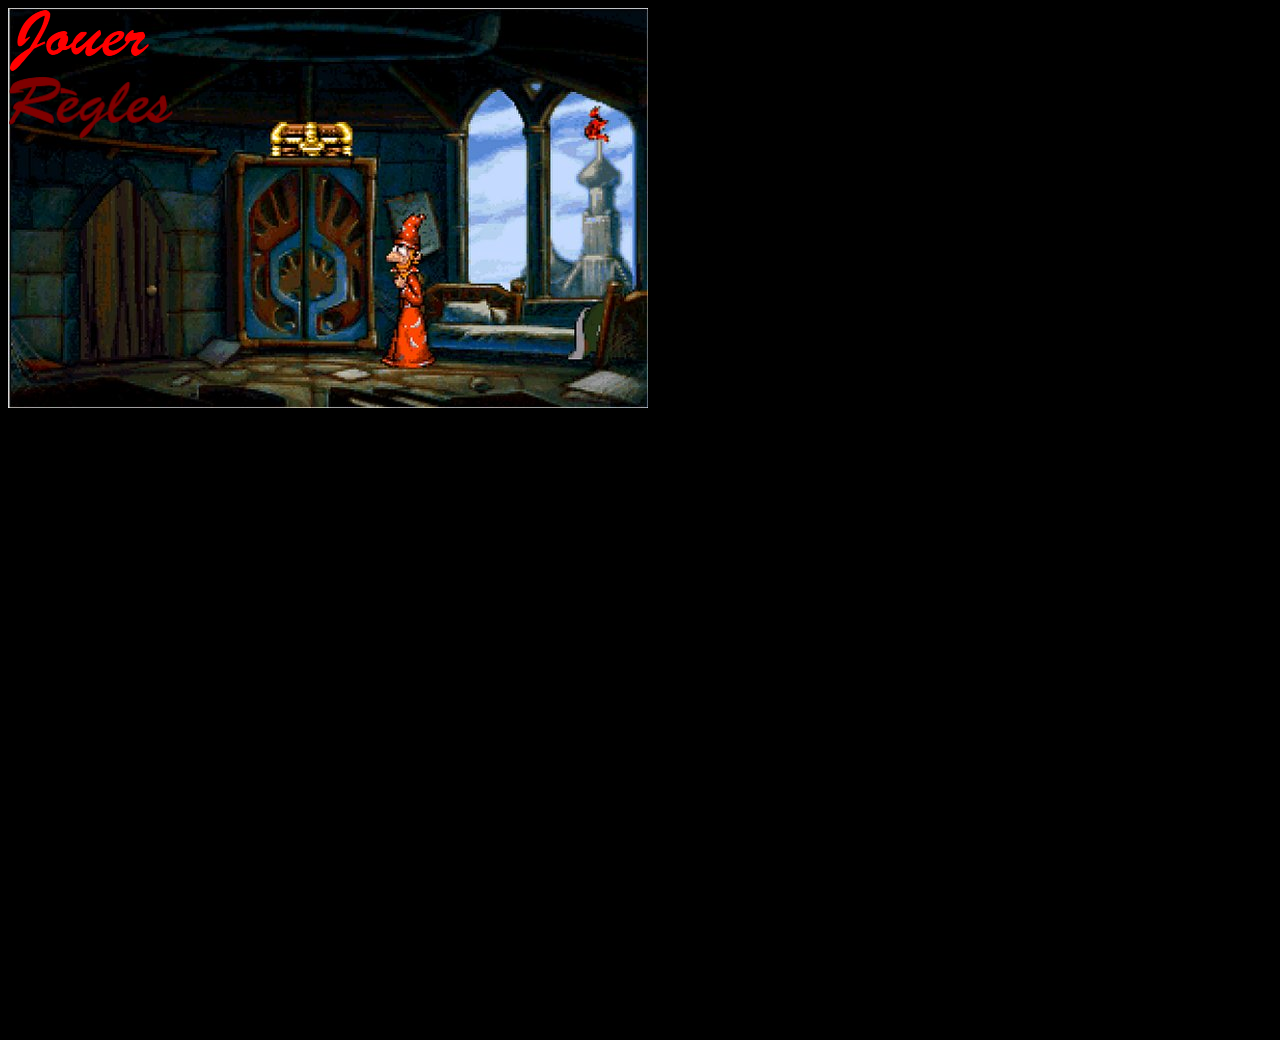
<file: index.html>
<!DOCTYPE html>
<html>

<head>
	<link rel="stylesheet" href="menu.css"/>
</head>

<body>

	<div class="backgroundImage"> 
		
			<div class="play"> <a href="match3.html"> <img src="site/play.png" height="64" width="142"> </a> </div>
			<div class="rules"> <a href="rules.html"> <img src="site/rules.png" height="62" width="165"> </a> </div>
	</div>


</body>

</html>
</file>
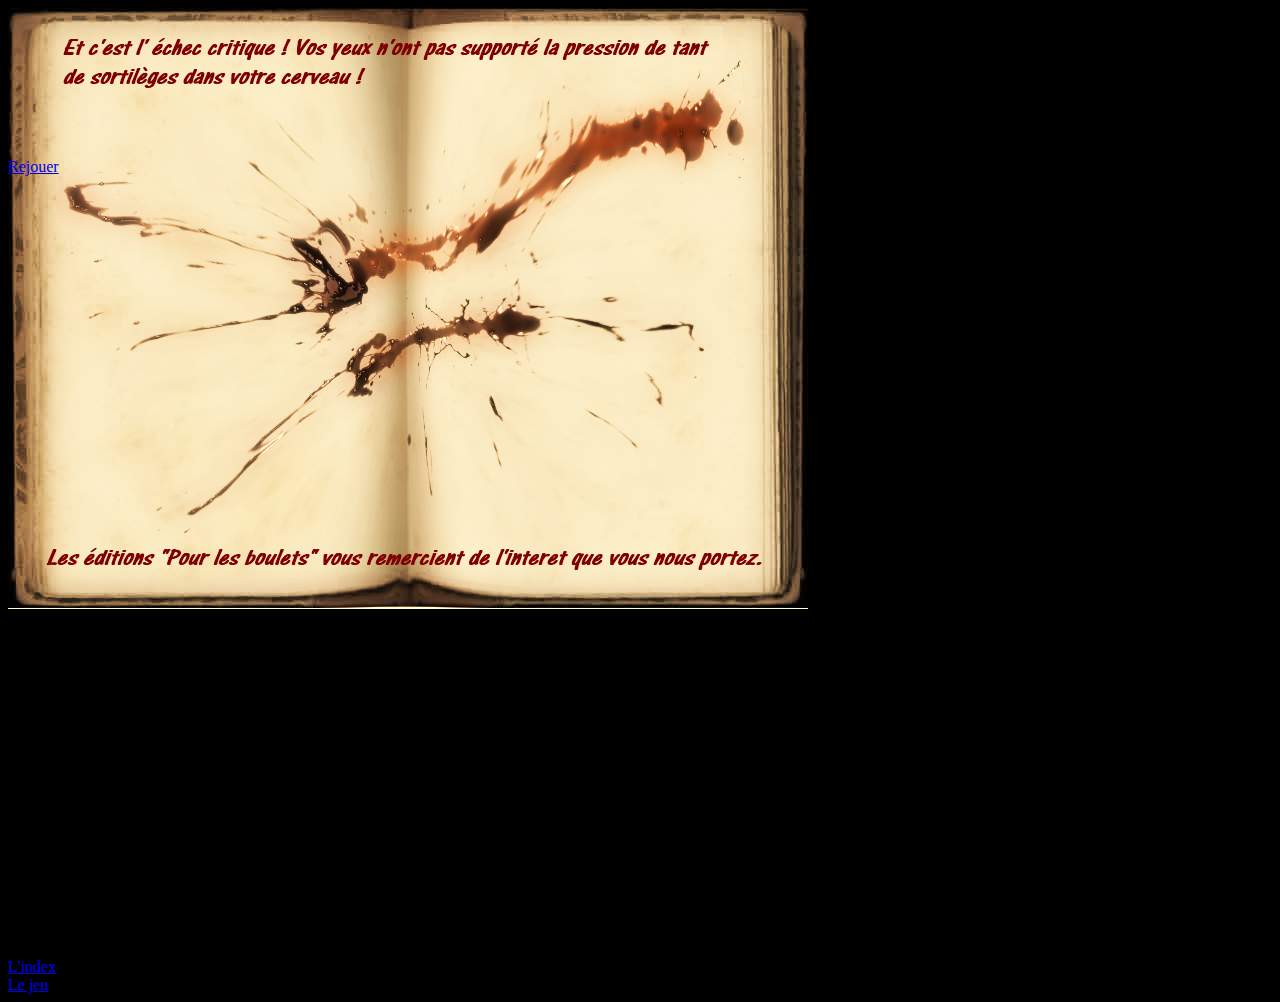
<file: gameover.html>
<!DOCTYPE html>
<html>

<head>
	<link rel="stylesheet" href="gameover.css"/>
</head>

<body>		
	<div class="backgroundImage"> 
	<div class="retry"> <a href="match3.html"> Rejouer </a> </div>
	</div>
	<div class="back4"> <a href="Menu.html"> L'index </a> </div>
	<div class="play4"> <a href="match3.html"> Le jeu </a> </div>
</body>

</html>
</file>
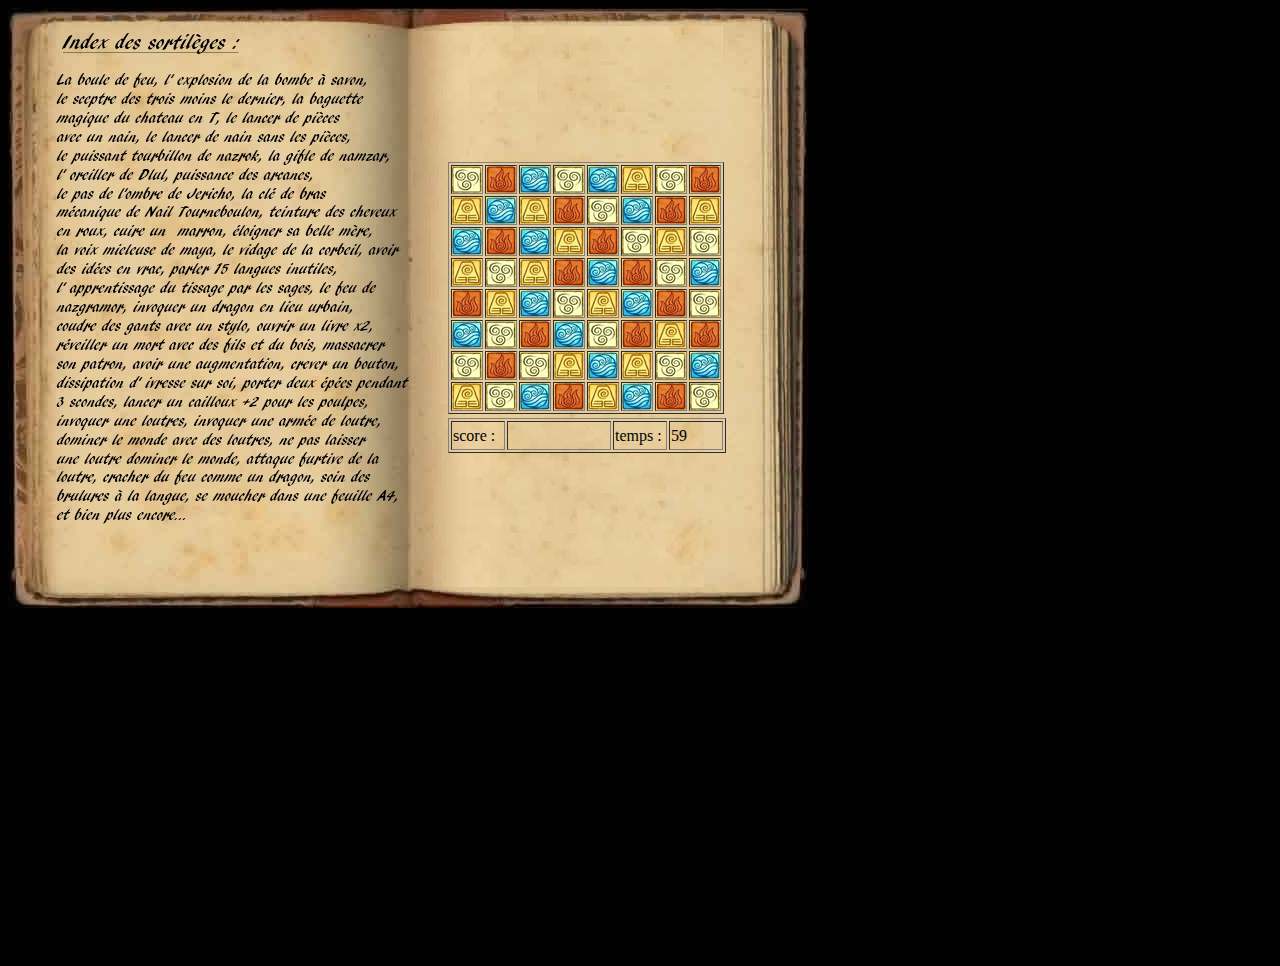
<file: match3.html>
<!DOCTYPE html>
<html>
<head>
    <script src="match3.js"></script>
    <link rel="stylesheet" href="match3.css"/>
</head>

	<body>

<div class="backgroundImage">
	<!-- ========== La grille ========== -->
	<table  class="tableGame" border="1" > 
		<tr> 
			<td onclick="onClic(this)" id="0" height="25" width="28"></td>
			<td onclick="onClic(this)" id="1" height="25" width="28"></td>
			<td onclick="onClic(this)" id="2" height="25" width="28"></td>
			<td onclick="onClic(this)" id="3" height="25" width="28"></td>
			<td onclick="onClic(this)" id="4" height="25" width="28"></td>
			<td onclick="onClic(this)" id="5" height="25" width="28"></td>
			<td onclick="onClic(this)" id="6" height="25" width="28"></td>
			<td onclick="onClic(this)" id="7" height="25" width="28"></td>
			
		</tr>
		<tr>
			<td onclick="onClic(this)" id="8" height="25" width="28"></td>
			<td onclick="onClic(this)" id="9" height="25" width="28"></td>
			<td onclick="onClic(this)" id="10" height="25" width="28"></td>
			<td onclick="onClic(this)" id="11" height="25" width="28"></td>
			<td onclick="onClic(this)" id="12" height="25" width="28"></td>
			<td onclick="onClic(this)" id="13" height="25" width="28"></td>
			<td onclick="onClic(this)" id="14" height="25" width="28"></td>
			<td onclick="onClic(this)" id="15" height="25" width="28"></td>
			
		</tr>
		<tr> 
			<td onclick="onClic(this)" id="16" height="25" width="28"></td>
			<td onclick="onClic(this)" id="17" height="25" width="28"></td>
			<td onclick="onClic(this)" id="18" height="25" width="28"></td>
			<td onclick="onClic(this)" id="19" height="25" width="28"></td>
			<td onclick="onClic(this)" id="20" height="25" width="28"></td>
			<td onclick="onClic(this)" id="21" height="25" width="28"></td>
			<td onclick="onClic(this)" id="22" height="25" width="28"></td>
			<td onclick="onClic(this)" id="23" height="25" width="28"></td>
			
		</tr>
		<tr>
			<td onclick="onClic(this)" id="24" height="25" width="28"></td>
			<td onclick="onClic(this)" id="25" height="25" width="28"></td>
			<td onclick="onClic(this)" id="26" height="25" width="28"></td>
			<td onclick="onClic(this)" id="27" height="25" width="28"></td>
			<td onclick="onClic(this)" id="28" height="25" width="28"></td>
			<td onclick="onClic(this)" id="29" height="25" width="28"></td>
			<td onclick="onClic(this)" id="30" height="25" width="28"></td>
			<td onclick="onClic(this)" id="31" height="25" width="28"></td>
			
		</tr>
		<tr> 
			<td onclick="onClic(this)" id="32" height="25" width="28"></td>
			<td onclick="onClic(this)" id="33" height="25" width="28"></td>
			<td onclick="onClic(this)" id="34" height="25" width="28"></td>
			<td onclick="onClic(this)" id="35" height="25" width="28"></td>
			<td onclick="onClic(this)" id="36" height="25" width="28"></td>
			<td onclick="onClic(this)" id="37" height="25" width="28"></td>
			<td onclick="onClic(this)" id="38" height="25" width="28"></td>
			<td onclick="onClic(this)" id="39" height="25" width="28"></td>
			
		</tr>
		<tr> 
			<td onclick="onClic(this)" id="40" height="25" width="28"></td>
			<td onclick="onClic(this)" id="41" height="25" width="28"></td>
			<td onclick="onClic(this)" id="42" height="25" width="28"></td>
			<td onclick="onClic(this)" id="43" height="25" width="28"></td>
			<td onclick="onClic(this)" id="44" height="25" width="28"></td>
			<td onclick="onClic(this)" id="45" height="25" width="28"></td>
			<td onclick="onClic(this)" id="46" height="25" width="28"></td>
			<td onclick="onClic(this)" id="47" height="25" width="28"></td>
			
		</tr>
		<tr> 
			<td onclick="onClic(this)" id="48" height="25" width="28"></td>
			<td onclick="onClic(this)" id="49" height="25" width="28"></td>
			<td onclick="onClic(this)" id="50" height="25" width="28"></td>
			<td onclick="onClic(this)" id="51" height="25" width="28"></td>
			<td onclick="onClic(this)" id="52" height="25" width="28"></td>
			<td onclick="onClic(this)" id="53" height="25" width="28"></td>
			<td onclick="onClic(this)" id="54" height="25" width="28"></td>
			<td onclick="onClic(this)" id="55" height="25" width="28"></td>
			
		</tr>
		<tr> 
			<td onclick="onClic(this)" id="56" height="25" width="28"></td>
			<td onclick="onClic(this)" id="57" height="25" width="28"></td>
			<td onclick="onClic(this)" id="58" height="25" width="28"></td>
			<td onclick="onClic(this)" id="59" height="25" width="28"></td>
			<td onclick="onClic(this)" id="60" height="25" width="28"></td>
			<td onclick="onClic(this)" id="61" height="25" width="28"></td>
			<td onclick="onClic(this)" id="62" height="25" width="28"></td>
			<td onclick="onClic(this)" id="63" height="25" width="28"></td>
		</tr>
	</table>

		<table  class="tableGame" border="1" > 
		<tr> 
			<td id="menuScore" height="25" width="50"> score :  </td>
			<td id="scoreBox" height="25" width="100"> 
				<div id="score">  </div>
			</td>
			<td id="menuTime" height="25" width="50"> temps :  </td>
			<td id="timeBox" height="25" width="50"> 
				<div id="time">  </div>
			</td>
		</tr>
	</table>


	
</div>

	</body>

</html>
</file>
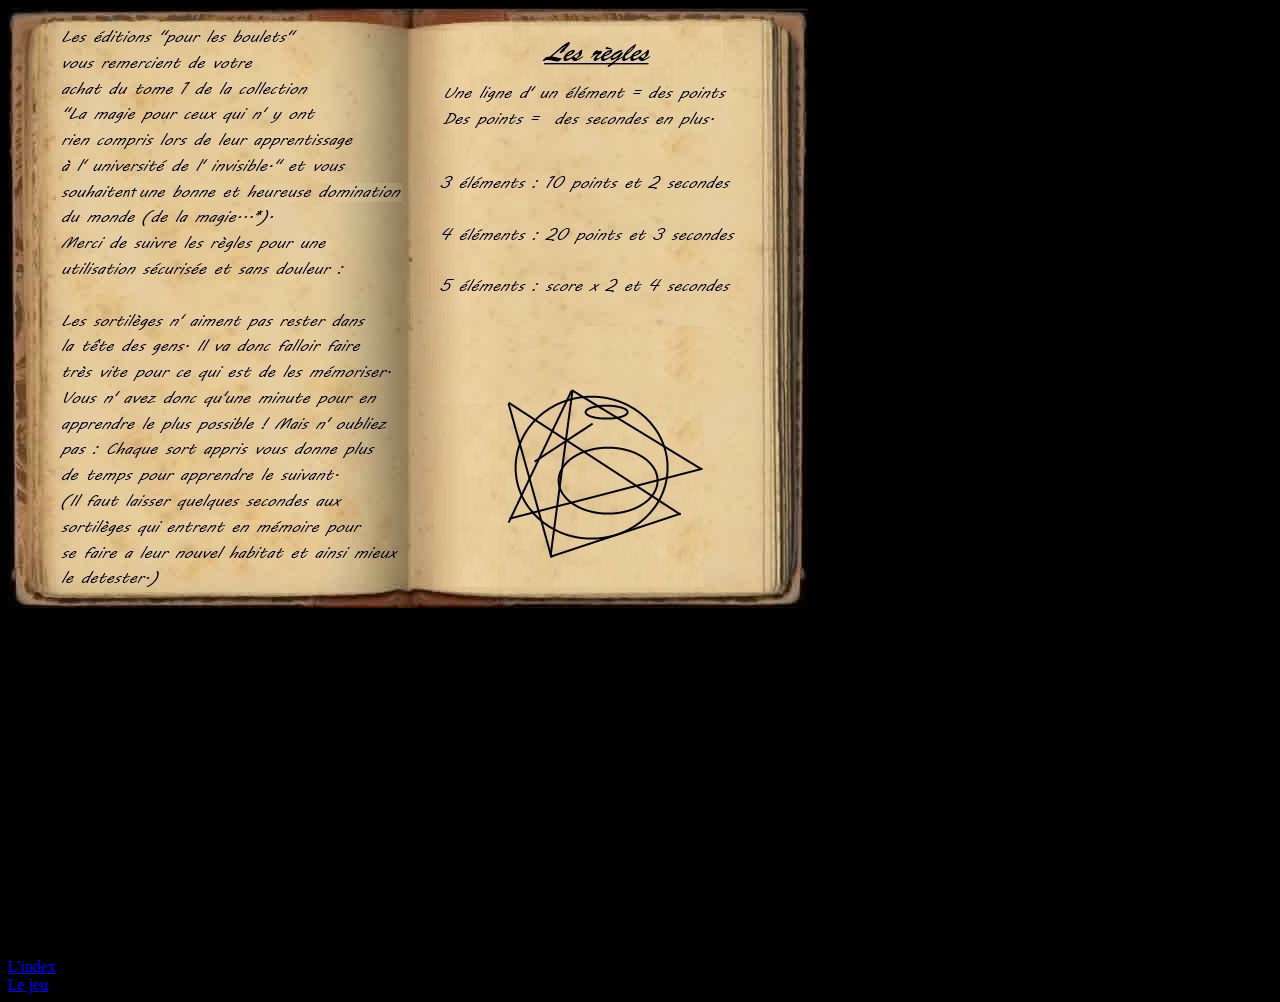
<file: rules.html>
<!DOCTYPE html>
<html>

<head>
	<link rel="stylesheet" href="rules.css"/>
</head>

<body>		
	<div class="backgroundImage"> </div>
	<div class="back2"> <a href="Menu.html"> L'index </a> </div>
	<div class="play2"> <a href="match3.html"> Le jeu </a> </div>
</body>

</html>
</file>
<file: menu.css>
body
{
	background-color:black;
}

.backgroundImage
{ 
	background-image:url(site/discworld.jpg);
	background-repeat:no-repeat;
	height:1024px;
	width:768px;
}
</file>
<file: gameover.css>
body
{
	background-color:black;
}

.backgroundImage
{ 
	background-image: url(site/gameover.png);
	background-repeat: no-repeat;
	height:800px;
	width:800px;
	padding-top:150px;
}

.back3:hover
{
	float-left;
}

.play3:hover
{
	float-left;
}
</file>
<file: match3.css>
body
{
	background-color: black;
}

.backgroundImage
{
	background-image: url(site/book.jpg);
	background-repeat: no-repeat;
	height:800px;
	width:800px;
	padding-top:150px;
}

.tableGame
{
	margin-left: 55%;
	margin-top: 0.5%;
}
</file>
<file: rules.css>
body
{
	background-color:black;
}

.backgroundImage
{ 
	background-image: url(site/regles.jpg);
	background-repeat: no-repeat;
	height:800px;
	width:800px;
	padding-top:150px;
}

.retry
{
	position:absolute;
}
</file>
